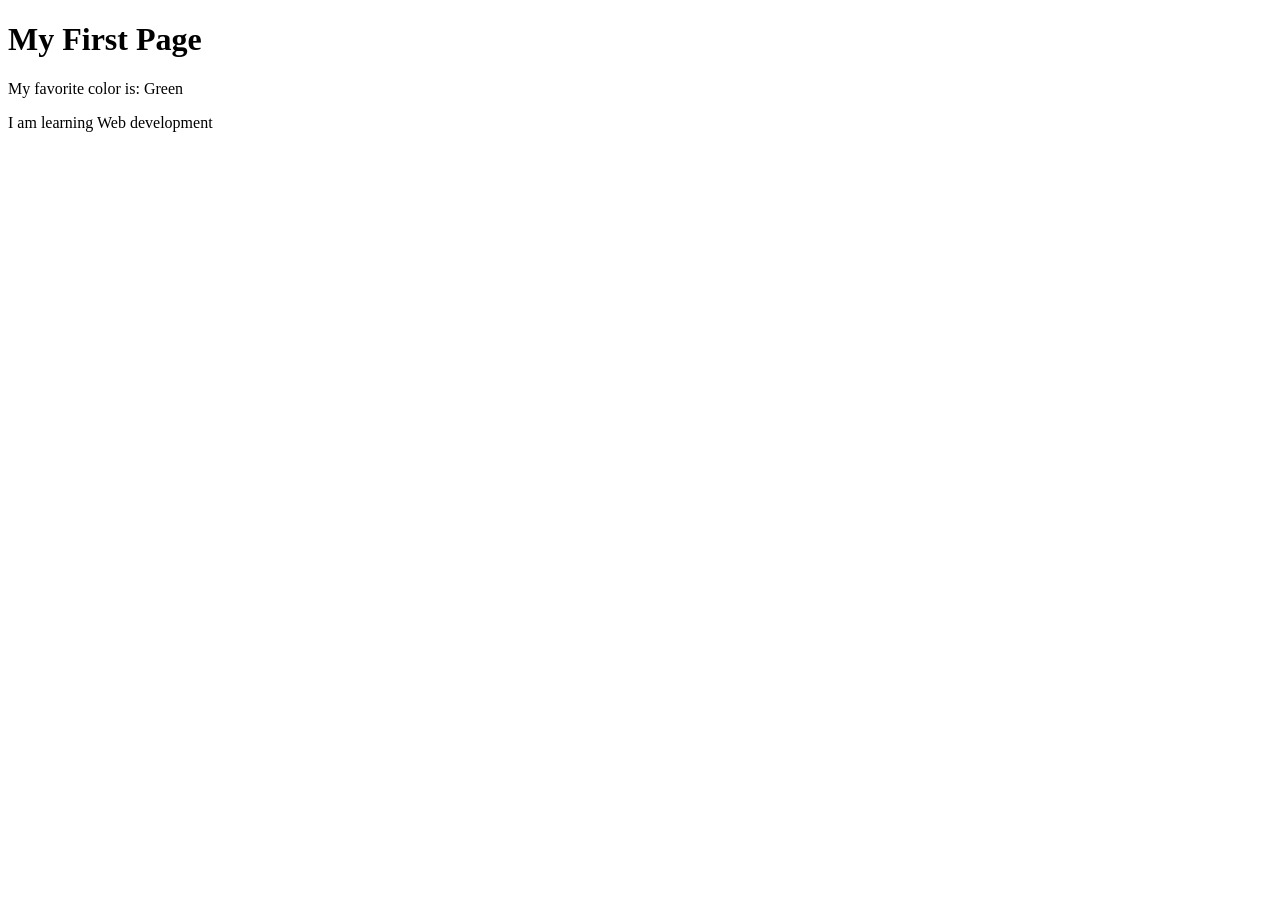
<file: week01/first-page.html>
<!DOCTYPE html>
<html lang="en">

<head>
    <meta charset="UTF-8">
    <meta name="viewport" content="width=device-width, initial-scale=1.0">
    <title>My First Page</title>
</head>

<body>
    <h1>My First Page</h1>
    <p>My favorite color is: Green </p>
    <p>I am learning Web development</p>

</body>

</html>
</file>
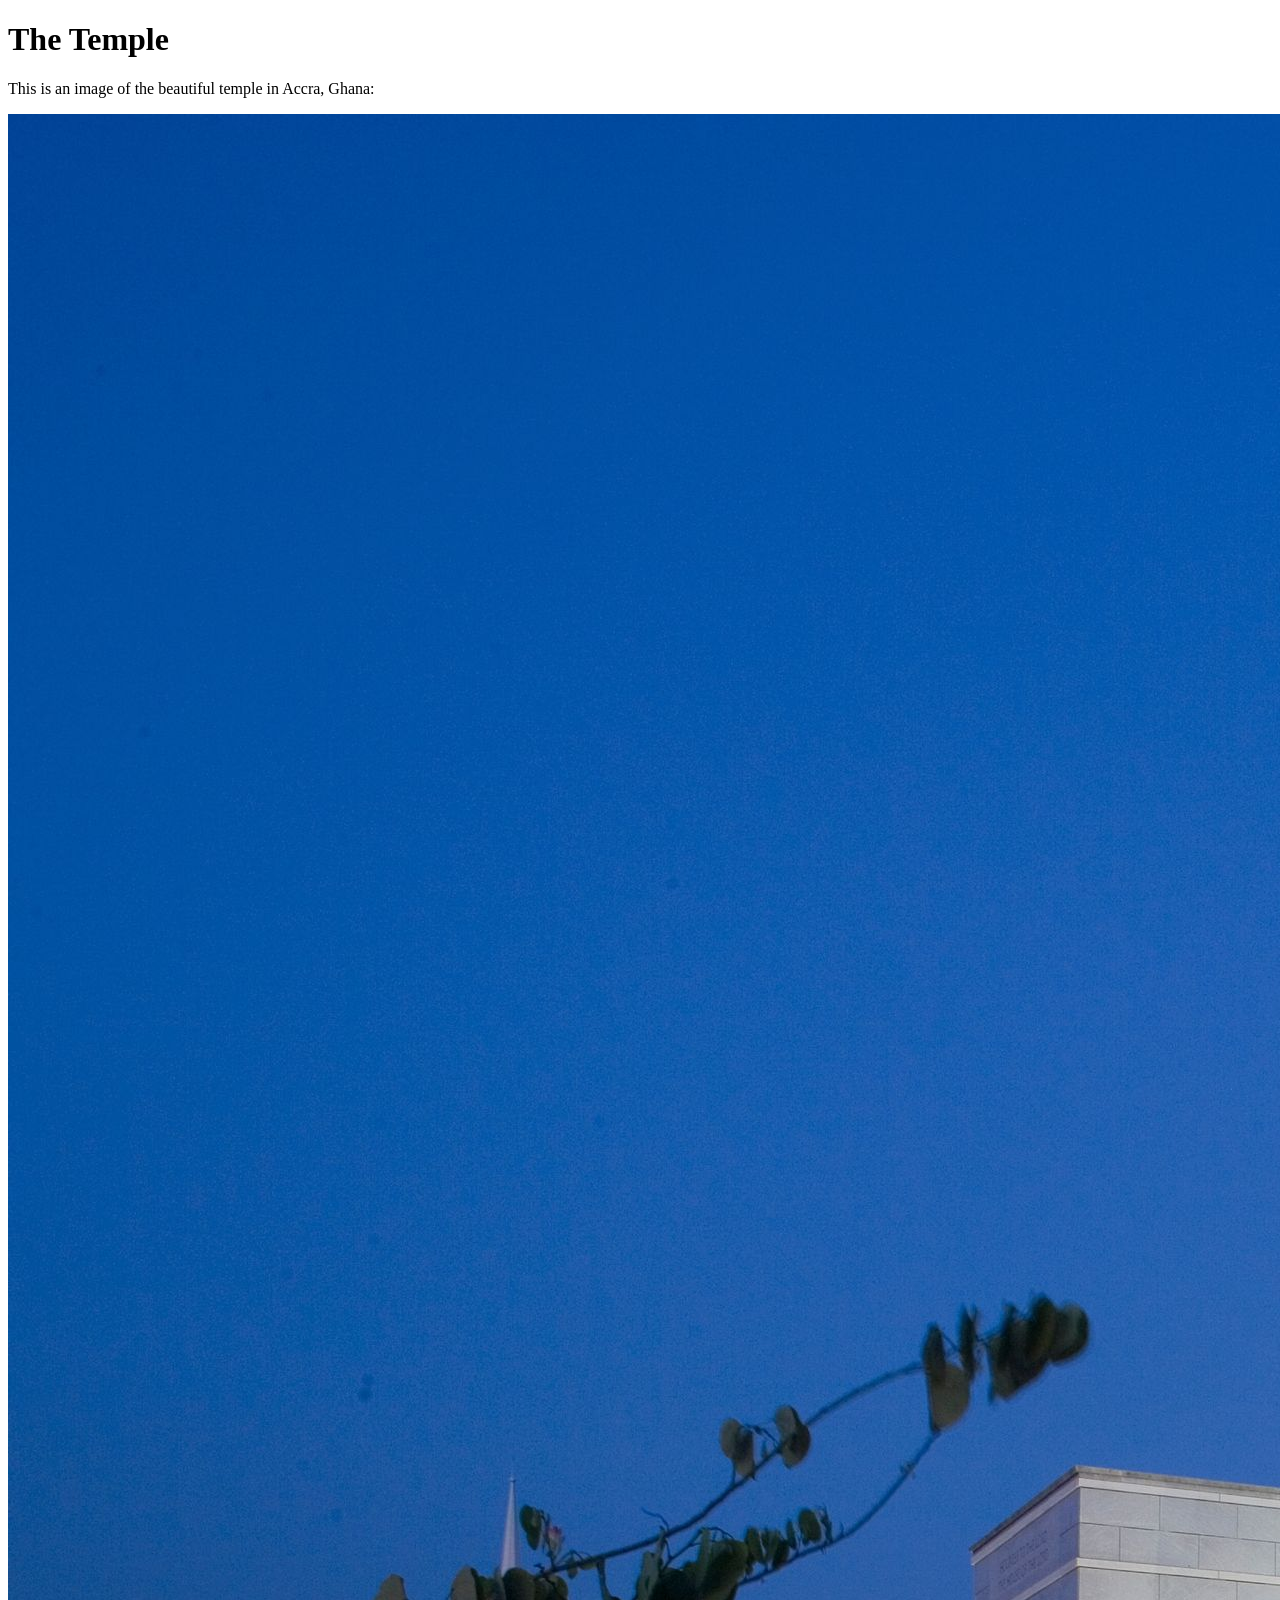
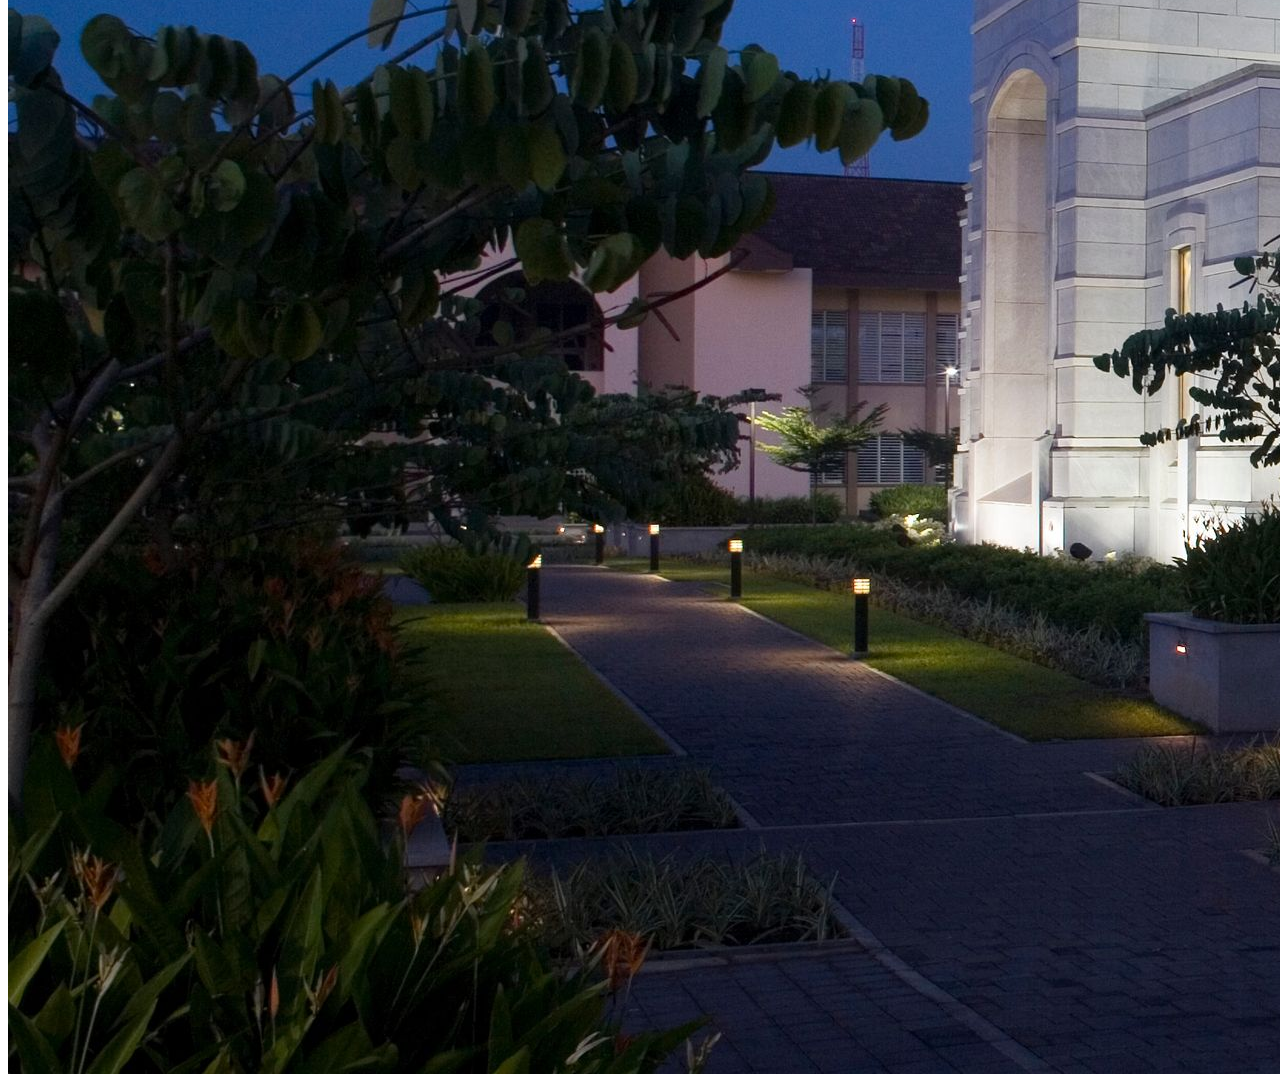
<file: week01/images.html>
<!DOCTYPE html>
<html lang="en">
<head>
    <meta charset="UTF-8">
    <meta name="viewport" content="width=device-width, initial-scale=1.0">
    <title>Temple Image</title>
</head>
<body>
    <h1>The Temple</h1>
    <p>This is an image of the beautiful temple in Accra, Ghana:</p>
    <img src="images/temple-large.jpeg" alt="The Accra Ghana Temple">
    
</body>
</html>
</file>
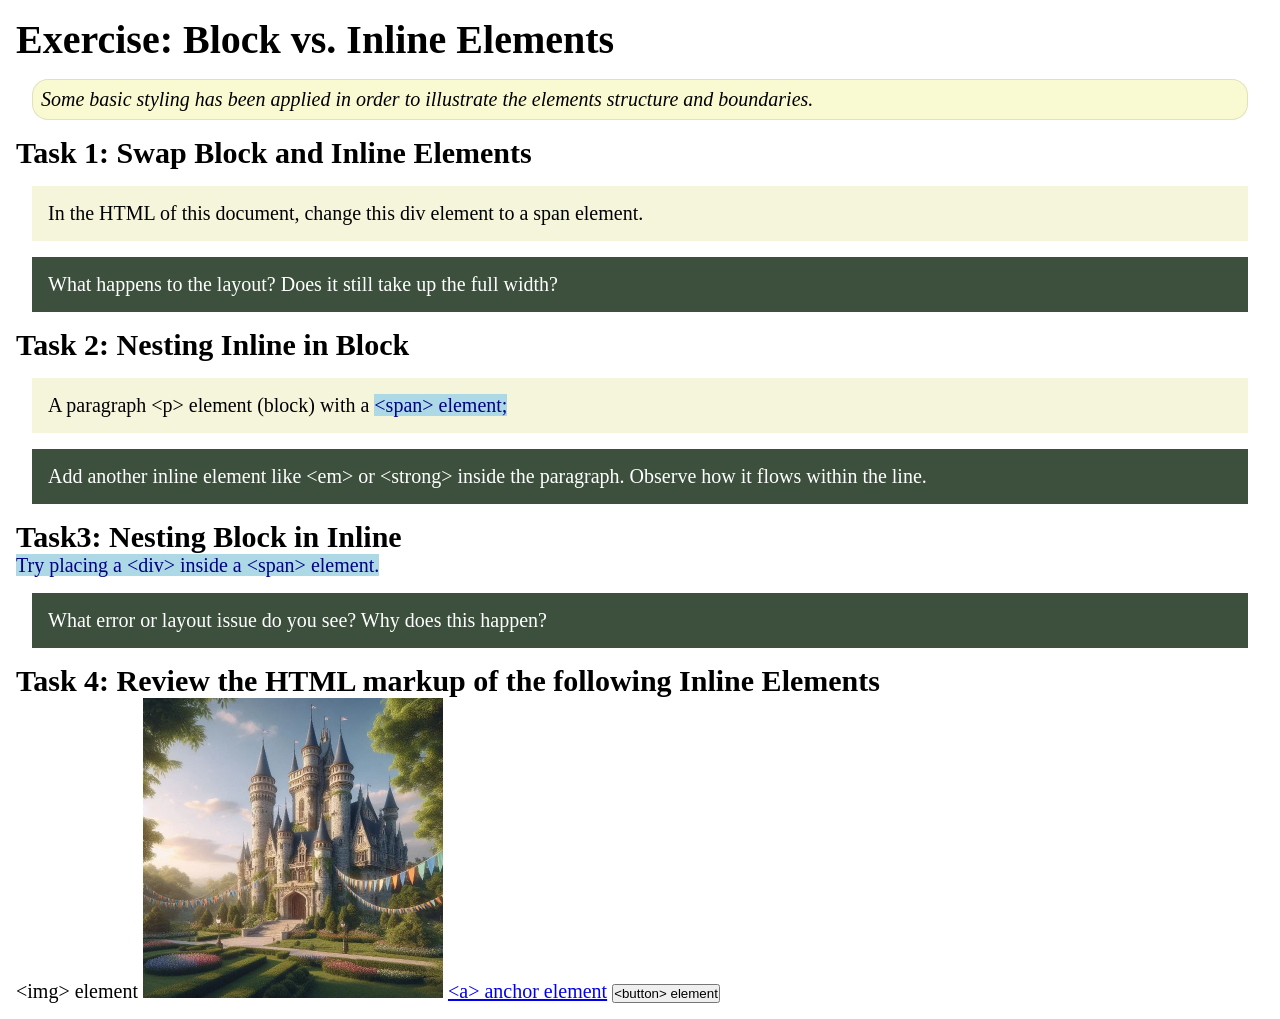
<file: week02/block-vs-inline.html>
<!DOCTYPE html>
<html lang="en">

<head>
    <meta charset="UTF-8">
    <meta name="viewport" content="width=device-width, initial-scale=1.0">
    <title>Exercise: Block vs. Inline Elements</title>
    <link rel="stylesheet" href="styles/block-vs-inline.css">
</head>

<body>
    <main>
        <h1>Exercise: Block vs. Inline Elements</h1>
        <p class="note">Some basic styling has been applied in order to illustrate the elements structure and
            boundaries.</p>

        <h2>Task 1: Swap Block and Inline Elements</h2>
        <div>In the HTML of this document, change this div element to a span element.</div>

        <p class="question">What happens to the layout? Does it still take up the full width?</p>

        <h2>Task 2: Nesting Inline in Block</h2>
        <p>A paragraph &lt;p&gt; element (block) with a <span>&lt;span&gt; element;</span></p>
        <p class="question">Add another inline element like &lt;em&gt; or &lt;strong&gt; inside the paragraph. Observe
            how it flows within the line.</p>

        <h2>Task3: Nesting Block in Inline</h2>
        <span>Try placing a &lt;div&gt; inside a &lt;span&gt; element.</span>
            <p class="question">What error or layout issue do you see? Why does this happen?</p>


            <h2>Task 4: Review the HTML markup of the following Inline Elements</h2>
        &lt;img&gt; element
        <img src="images/castle.webp" alt="placeholder image (images are inline)" width="300" height="300">
        <a href="https://churchofjesuschrist.org">&lt;a&gt; anchor element</a>
        <button type="button">&lt;button&gt; element</button>
    </main>
</body>

</html>
</file>
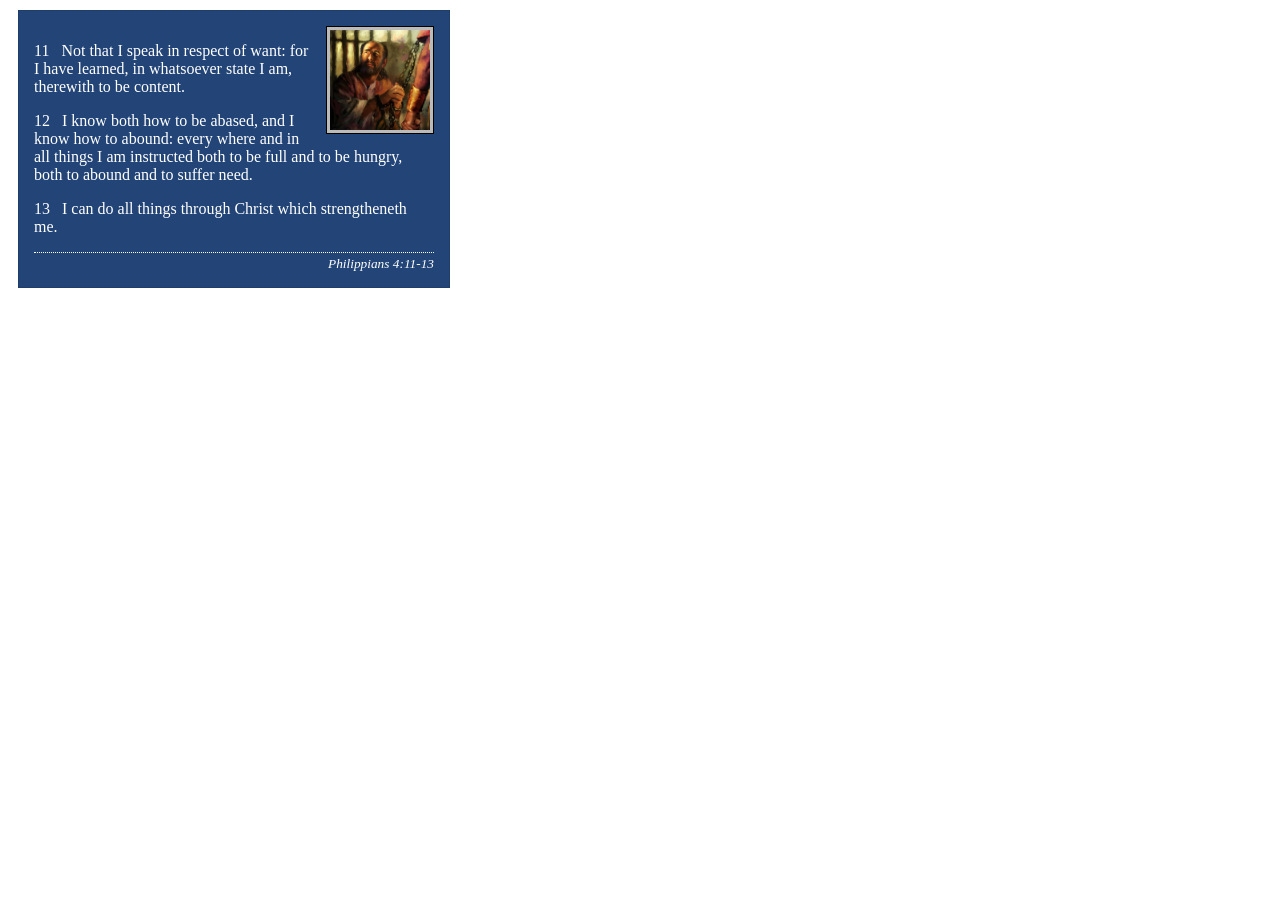
<file: week02/box-model-solution.html>
<!DOCTYPE html>
<html lang="en">
<head>
    <meta charset="UTF-8">
    <meta name="viewport" content="width=device-width, initial-scale=1.0">
    <title>Box Model Activity</title>
    <link rel="stylesheet" href="styles/box-model-solution.css">
</head>
<body>
    <main>
        <div class="callout">
            <img src="images/apostle-paul-imprisoned.webp" alt="Paul the Apostle - Imprisoned in Rome" width="200" height="200">
            <blockquote>
                <p>11 &nbsp; Not that I speak in respect of want: for I have learned, in whatsoever state I am, therewith to be content.</p>
                <p>12 &nbsp; I know both how to be abased, and I know how to abound: every where and in all things I am instructed both to be full and to be hungry, both to abound and to suffer need.</p>
                <p>13 &nbsp; I can do all things through Christ which strengtheneth me.</p>
            </blockquote>
            <cite>Philippians 4:11-13</cite>
        </div>
    </main>
</body>
</html>
</file>
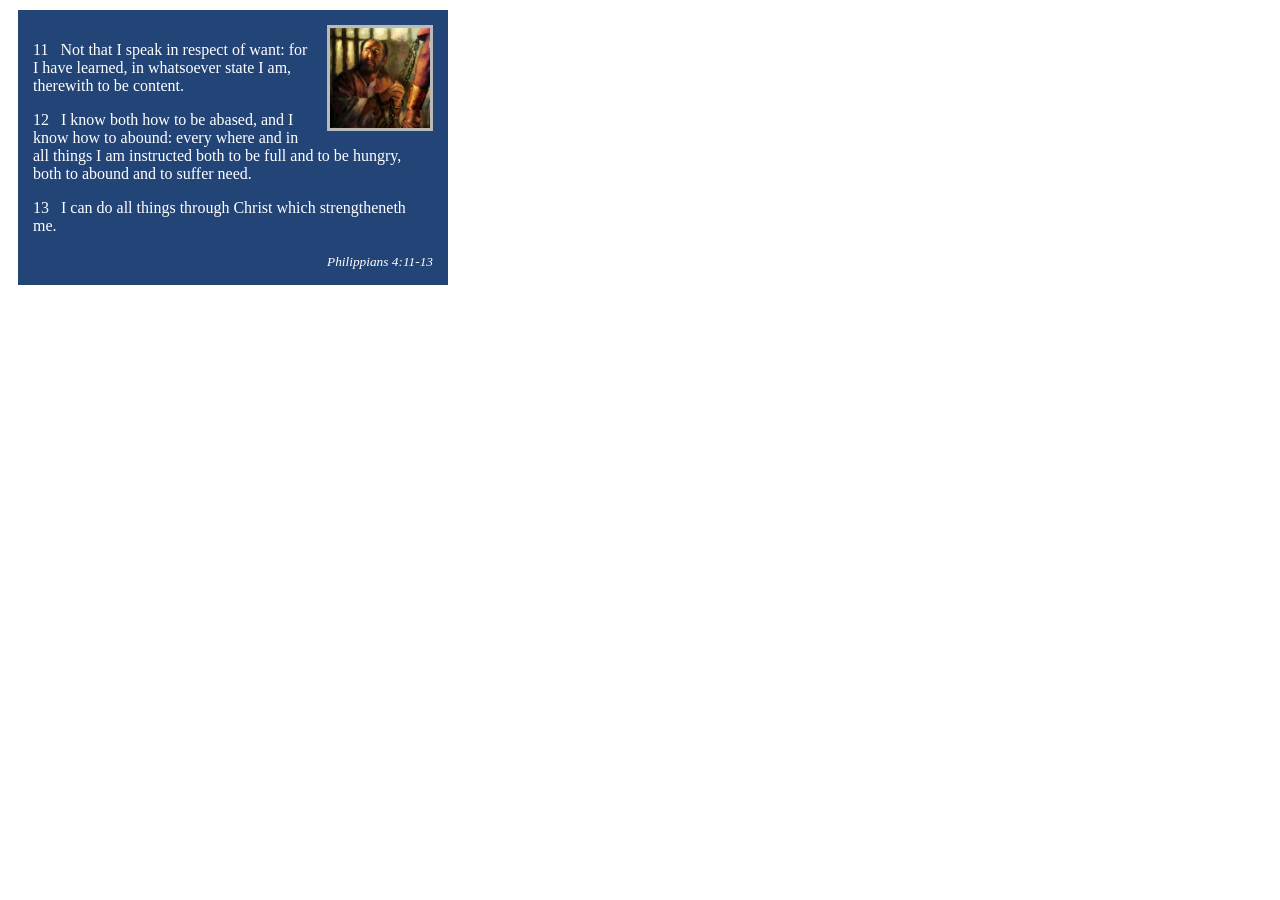
<file: week02/box-model.html>
<!DOCTYPE html>
<html lang="en">

<head>
    <meta charset="UTF-8">
    <meta name="viewport" content="width=device-width, initial-scale=1.0">
    <title>Box Model Activity</title>
</head>
<link rel="stylesheet" href="styles/box-model.css">

<body>
    <main>
        <div class="callout">
            <img src="images/apostle-paul-imprisoned.webp"
              alt="Paul the Apostle - Imprisoned in Rome" width="200" height="200">
            <blockquote>
                <p>11 &nbsp; Not that I speak in respect of want: for I have learned, in whatsoever
                    state I am, therewith to be content.</p>
                <p>12 &nbsp; I know both how to be abased, and I know how to abound: every where and
                    in all things I am instructed both to be full and to be hungry, both to abound
                    and to suffer need.</p>
                <p>13 &nbsp; I can do all things through Christ which strengtheneth me.</p>
            </blockquote>
            <cite>Philippians 4:11-13</cite>
        </div>
    </main>
</body>

</html>
</file>
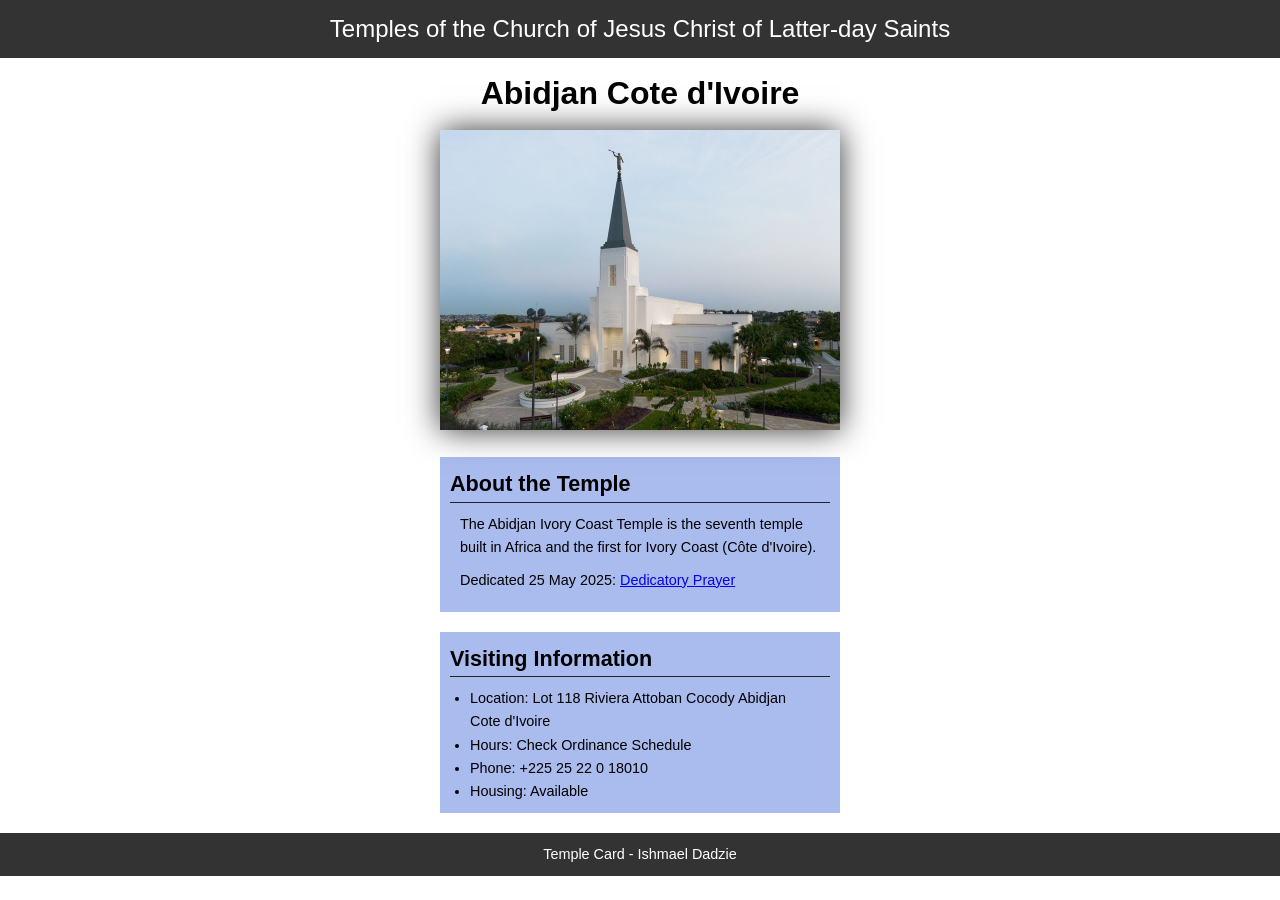
<file: week02/temple.html>
<!DOCTYPE html>
<html lang="en">

<head>
    <meta charset="UTF-8">
    <meta name="viewport" content="width=device-width, initial-scale=1.0">
    <title>Temple Card - Abidjan Cote d'Ivoire</title>
</head>

<body>
    <header>
        <p>Temples of the Church of Jesus Christ of Latter-day Saints</p>
        <link rel="stylesheet" href="styles/temple.css">
    </header>
    <main>
        <h1>Abidjan Cote d'Ivoire</h1>
        <picture>
            <img src="images/abidjan-ivory-coast.jpeg" alt="Abidjan Cote d'Ivoire Temple">
        </picture>
        <section>
            <h2>About the Temple</h2>
            <p>The Abidjan Ivory Coast Temple is the seventh temple built in Africa and the
                first for Ivory Coast (Côte
                d'Ivoire).</p>
            <p>Dedicated 25 May 2025: <a
                  href="https://www.churchofjesuschrist.org/temples/dedicatory-prayer/abidjan-ivory-coast-temple/2025-05-25?lang=eng"
                  target="_blank" rel="noopener noreferrer">Dedicatory Prayer</a></p>
        </section>
        <section>
            <h2>Visiting Information</h2>
            <ul>
                <li>Location: Lot 118 Riviera Attoban Cocody Abidjan Cote d'Ivoire</li>
                <li>Hours: Check Ordinance Schedule</li>
                <li>Phone: +225 25 22 0 18010</li>
                <li>Housing: Available</li>
            </ul>
        </section>
    </main>
    <footer>
        <p>Temple Card - Ishmael Dadzie</p>
    </footer>
</body>

</html>
</file>
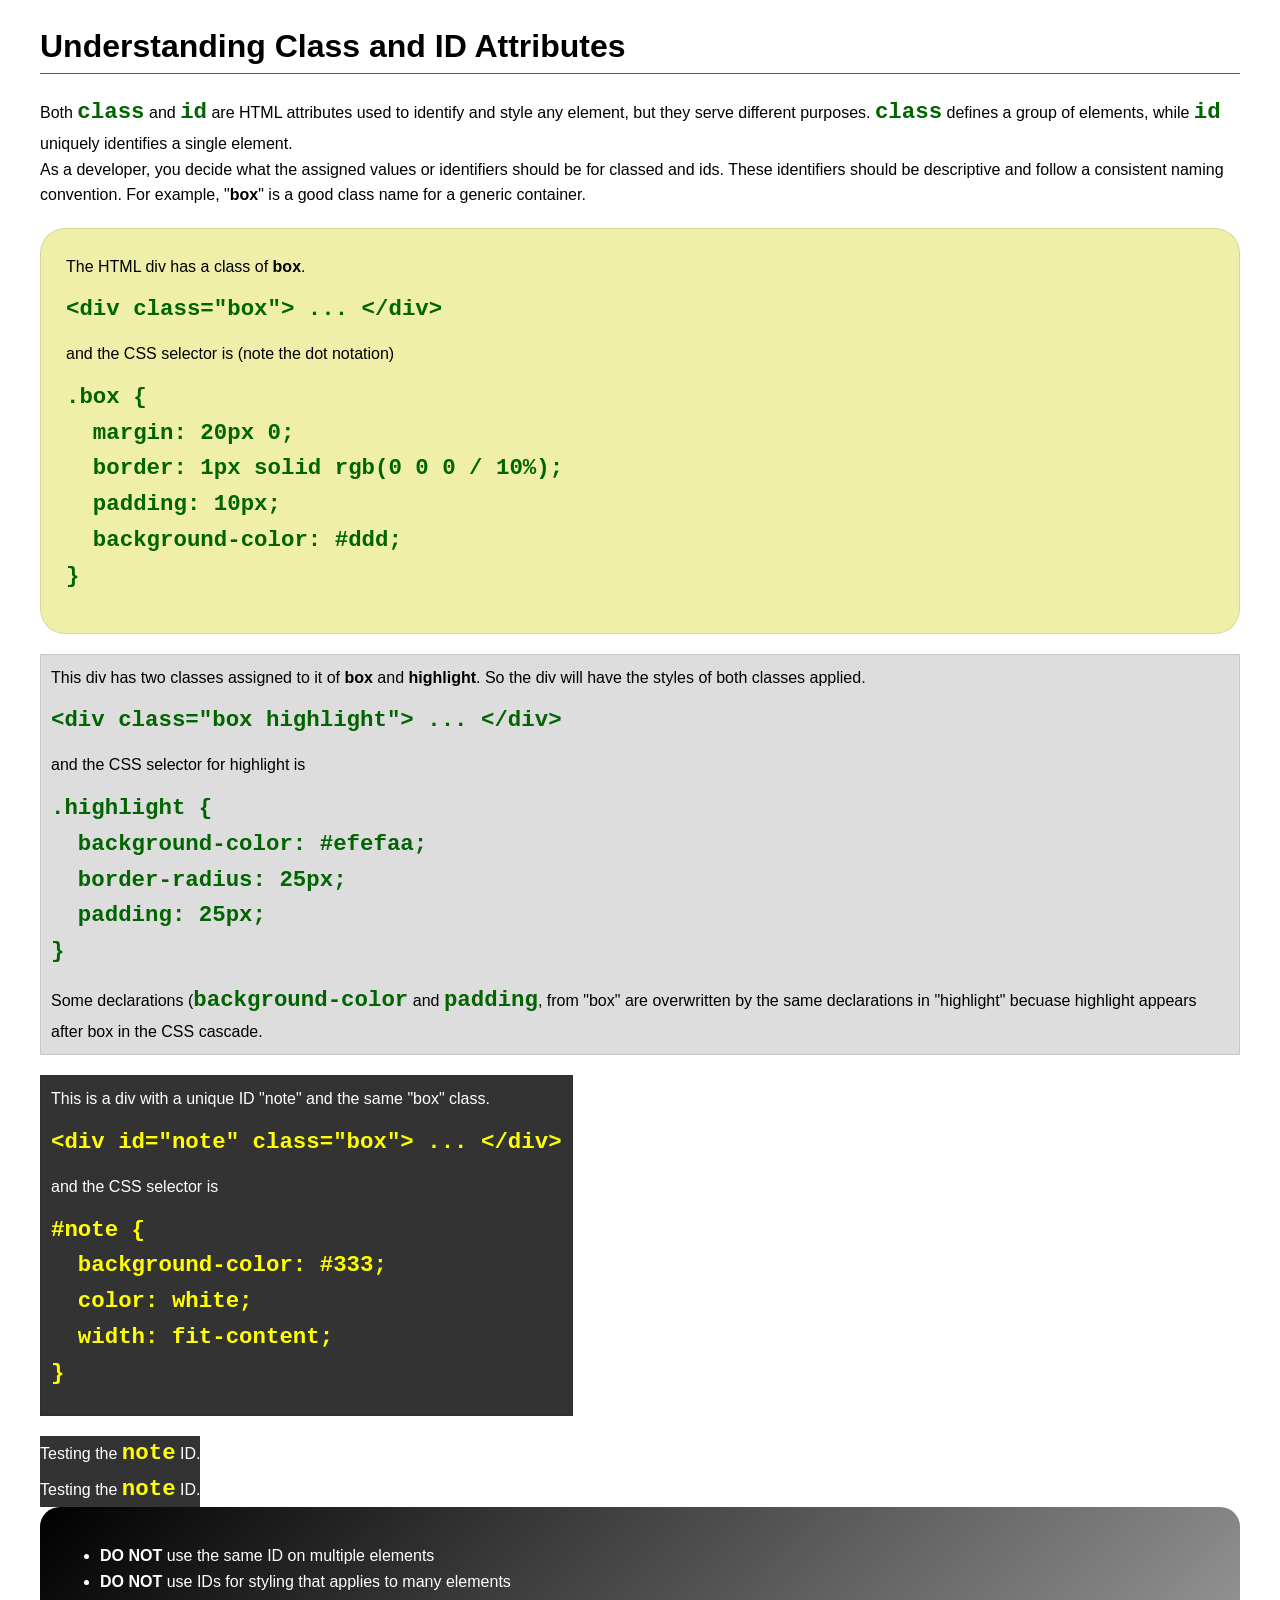
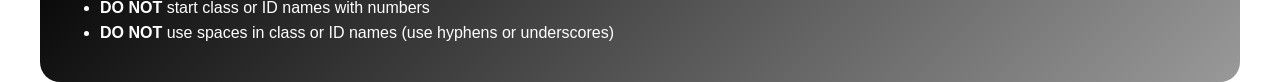
<file: week03/class-and-id.html>
<!DOCTYPE html>
<html lang="en">

<head>
    <meta charset="UTF-8">
    <meta name="viewport" content="width=device-width, initial-scale=1.0">
    <title>Class vs ID Attributes</title>
    <link rel="stylesheet" href="styles/class-and-id.css">
</head>

<body>
    <h1>Understanding Class and ID Attributes</h1>
    <p>Both <code>class</code> and <code>id</code> are HTML attributes used to identify and style
        any element, but they
        serve different purposes. <code>class</code> defines a group of elements, while
        <code>id</code> uniquely
        identifies a single element.
    </p>
    <p>As a developer, you decide what the assigned values or identifiers should be for classed and
        ids. These
        identifiers should be
        descriptive and follow a consistent naming convention. For example, "<strong>box</strong>"
        is a good class name
        for a generic container.</p>
    <div class="box   highlight">
        <p>The HTML div has a class of <strong>box</strong>.</p>
        <pre><code class="html">&lt;div class="box"&gt; ... &lt;/div&gt;</code></pre>
        and the CSS selector is (note the dot notation)
        <pre><code class="css">.box {
  margin: 20px 0;
  border: 1px solid rgb(0 0 0 / 10%);
  padding: 10px;
  background-color: #ddd; 
}</code></pre>
    </div>

    <div class="box">
        <p>This div has two classes assigned to it of <strong>box</strong> and
            <strong>highlight</strong>. So the div
            will have the styles of both classes applied.
        </p>
        <pre><code class="html">&lt;div class="box highlight"&gt; ... &lt;/div&gt;</code></pre>
        and the CSS selector for highlight is
        <pre><code class="css">.highlight {
  background-color: #efefaa;
  border-radius: 25px;
  padding: 25px;
}</code></pre>
        <p>Some declarations (<code>background-color</code> and <code>padding</code>, from "box" are
            overwritten by the same declarations in "highlight" becuase highlight appears after box
            in the CSS cascade.</p>
    </div>

    <div id="note" class="box">
        <p>This is a div with a unique ID "note" and the same "box" class.</p>
        <pre><code class="html">&lt;div id="note" class="box"&gt; ... &lt;/div&gt;</code></pre>
        and the CSS selector is
        <pre><code class="css">#note {
  background-color: #333;
  color: white;
  width: fit-content;
}</code></pre>
    </div>

    <div id="note">
        <p>Testing the <code>note</code> ID.</p>
    </div>

    <div id="note">
        <p>Testing the <code> note</code> ID.</p>
    </div>

    <section id="best-practice">
        <ul>
            <li><strong>DO NOT</strong> use the same ID on multiple elements</li>
            <li><strong>DO NOT</strong> use IDs for styling that applies to many elements</li>
            <li><strong>DO NOT</strong> start class or ID names with numbers</li>
            <li><strong>DO NOT</strong> use spaces in class or ID names (use hyphens or
                underscores)
            </li>
        </ul>
    </section>


</body>

</html>
</file>
<file: week02/styles/block-vs-inline.css>
* {
    margin: 0;
    padding: 0;
}

body {
    font-size: 20px;
    margin: 1rem;
}

p,
div {
    background-color: beige;
    margin: 1rem;
    padding: 1rem;
}

em {
    font-size: x-small;
}

span {
    color: navy;
    background-color: lightblue;

    div {
        margin: 1rem;
    }
}

code {
    margin: 0;
    padding: 0;
    color: green;
    font-size: 1.2rem;
}

.note {
    font-style: italic;
    background-color: lightgoldenrodyellow;
    border-radius: 1rem;
    border: 1px solid rgb(0 0 0 / 10%);
    margin: 1rem;
    padding: .5rem;
}

.question {
    background-color: #3d503d;
    color: #fff;
}
</file>
<file: week02/styles/box-model-solution.css>
.callout {
    max-width: 400px;
    margin: 10px;
    border: 1px solid rgba(0, 0, 0, .1);
    padding: 15px;
    background-color: #247;
    color: #fff;
}

.callout img {
    float: right;
    margin: 0 0 10px 15px;
    border: 1px solid #000;
    padding: 3px;
    background-color: #bbb;
    width: 100px;
    height: auto;

}

blockquote {
    margin: 0;
}

cite {
    display: block;
    border-top: 1px dotted #fff;
    padding-top: 3px;
    text-align: right;
    font-size: smaller;
}
</file>
<file: week02/styles/box-model.css>
.callout {
    max-width: 400px;
    margin: 10px;
    border: 1 px solid rgba(0, 0, 0, 1);
    padding: 15px;
    background-color: #247;
    color: #fff;
}

.callout img {
    float: right;
    margin: 0 0 10px 12px;
    border: 1 px solid #000;
    padding: 3px;
    background-color: #bbb;
    width: 100px;
    height: auto;
}

blockquote {
    margin: 0;
}

cite {
    display: block;
    border-bottom: 1 dotted #fff;
    padding-top: 3px;
    text-align: right;
    font-size: smaller
}
</file>
<file: week02/styles/temple.css>
* {
    margin: 0;
    padding: 0;
}

body {
    font-family: Arial, sans-serif;
    line-height: 1.6;
}

header,
footer {
    background-color: #333;
    color: white;
    padding: 10px;
    text-align: center;
    font-size: 1.5rem;
}

main {
    width: 400px;
    margin: 0 auto;

    main img {
        width: 150px;
        height: auto;

    }
}

h1 {
    margin: 10px;
    text-align: center;
}

h2 {
    border-bottom: 1px solid #222;
}

img {
    width: 100%;
    height: auto;
    box-shadow: 0 0 30px #333;

}

section {
    margin: 20px 0;
    border: 1px solid rgb(0, 0, 0 / 10%);
    padding: 10px;
    background-color: #abe;
    font-size: .9rem;
}

section p {
    margin: 10px;
}

ul {
    margin: 10px 20px 0;
}

footer {
    font-size: .9rem;
}
</file>
<file: week03/styles/class-and-id.css>
body {
    font-family: Arial, sans-serif;
    line-height: 1.6;
    margin: 0;
    padding: 0 40px;
}

h1 {
    border-bottom: 1px solid rgb(0 110 182);
    padding-bottom: 0;
}



p {
    margin: 0;
}

code {
    color: darkgreen;
    font-weight: 700;
    font-size: 1.4rem;
}

/* Class examples - can be reused */

.box {
    margin: 20px 0;
    border: 1px solid rgb(0 0 0 / 10%);
    padding: 10px;
    background-color: #ddd; /* this is shorthand for #dddddd */
}

.highlight {
    background-color: #efefaa;
    border-radius: 25px;
    padding: 25px;
}

/* ID examples - should be unique */

#note {
    background-color: #333;
    color: white;
    width: fit-content;
}

#note code {
    color: yellow;
}

#best-practice {
    background: linear-gradient(135deg, #000 0%, #999 100%);
    color: white;
    border-radius: 20px;
    padding: 20px
}
</file>
